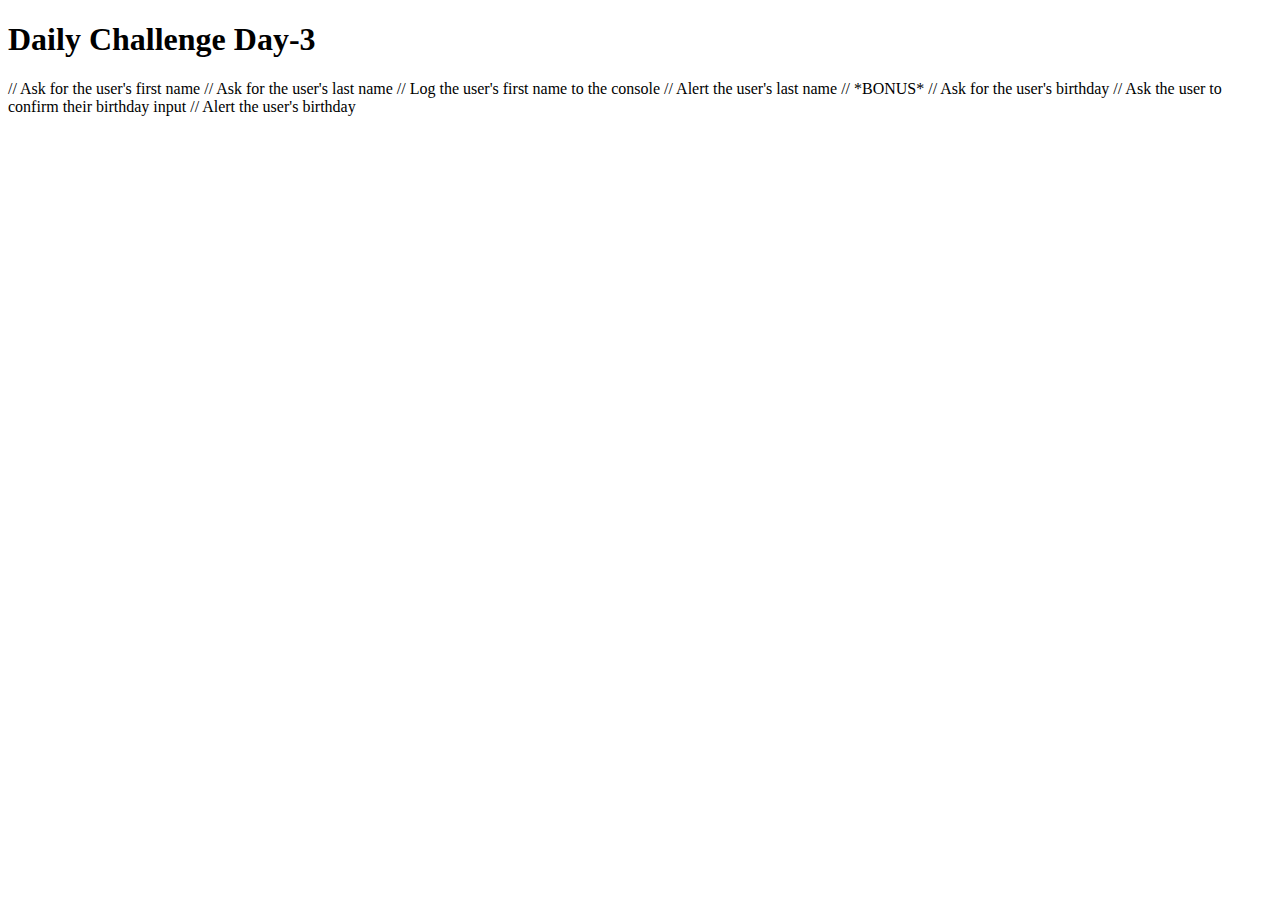
<file: day-3/index.html>
<!DOCTYPE html>
<html lang="en">
<head>
    <meta charset="UTF-8">
    <meta name="viewport" content="width=device-width, initial-scale=1.0">
    <title>Document</title>
</head>
<body>
    <h1>Daily Challenge Day-3</h1>

    // Ask for the user's first name
// Ask for the user's last name
// Log the user's first name to the console
// Alert the user's last name

// *BONUS* 
// Ask for the user's birthday
// Ask the user to confirm their birthday input
// Alert the user's birthday
    
    <script>
        const fname = prompt('What is your first name?');
        const lname = prompt('What is your last name?');
        console.log(fname);
        alert(lname);
        const bday = prompt('What is your Bday?');
        confirm('Is ' + bday + ' correct?');
        alert(bday);
        alert(lname.split('').reverse().join(''));

    </script>

    <script>
        const


    </script>


</body>
</html>
</file>
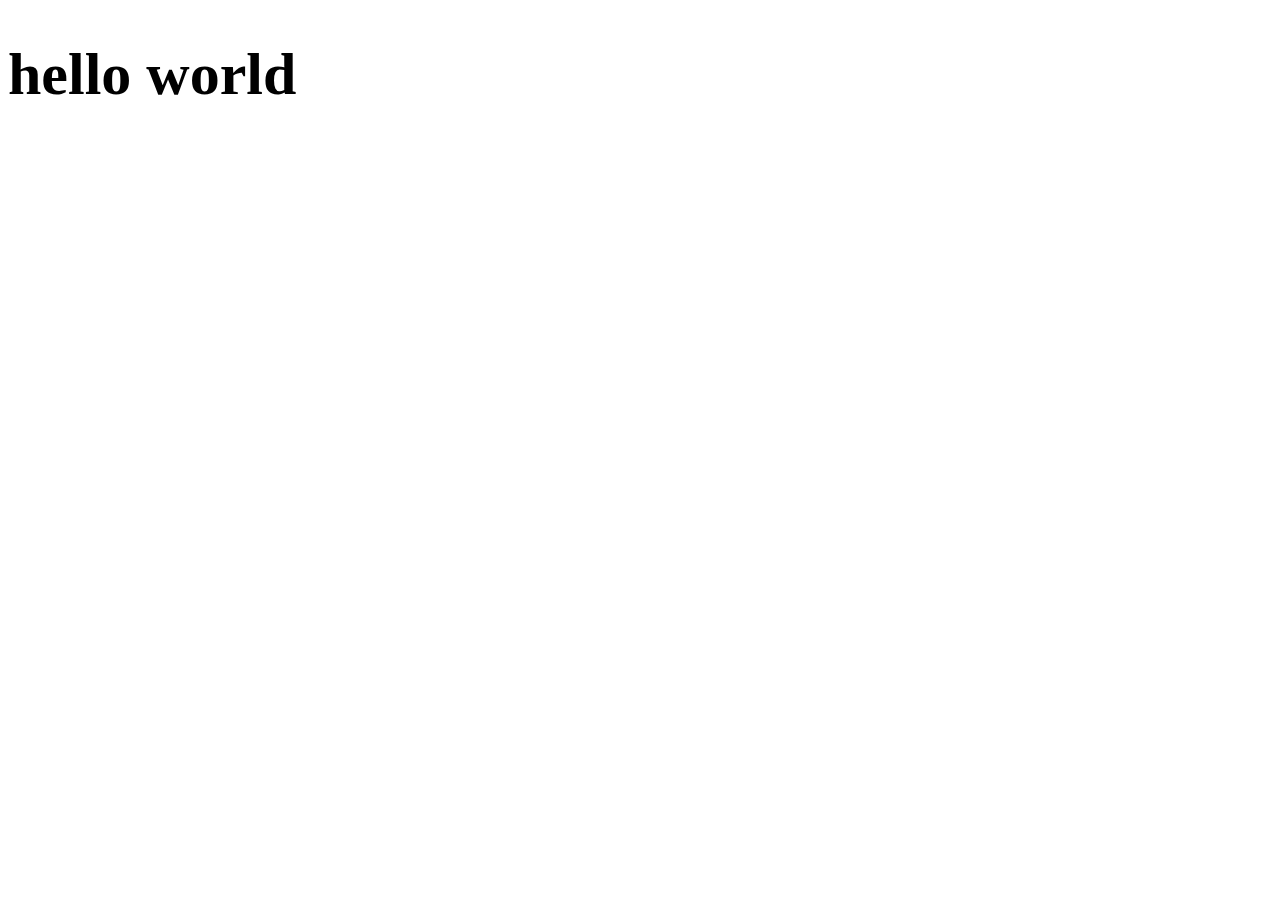
<file: day-4/index.html>
<!DOCTYPE html>
<html lang="en">
<head>
    <meta charset="UTF-8">
    <meta name="viewport" content="width=device-width, initial-scale=1.0">
    <title>Document</title>
   <style>

       
   </style> 
</head>
<body>
    <h1 style="font-size: 60px;">hello world</h1>
</body>
</html>
</file>
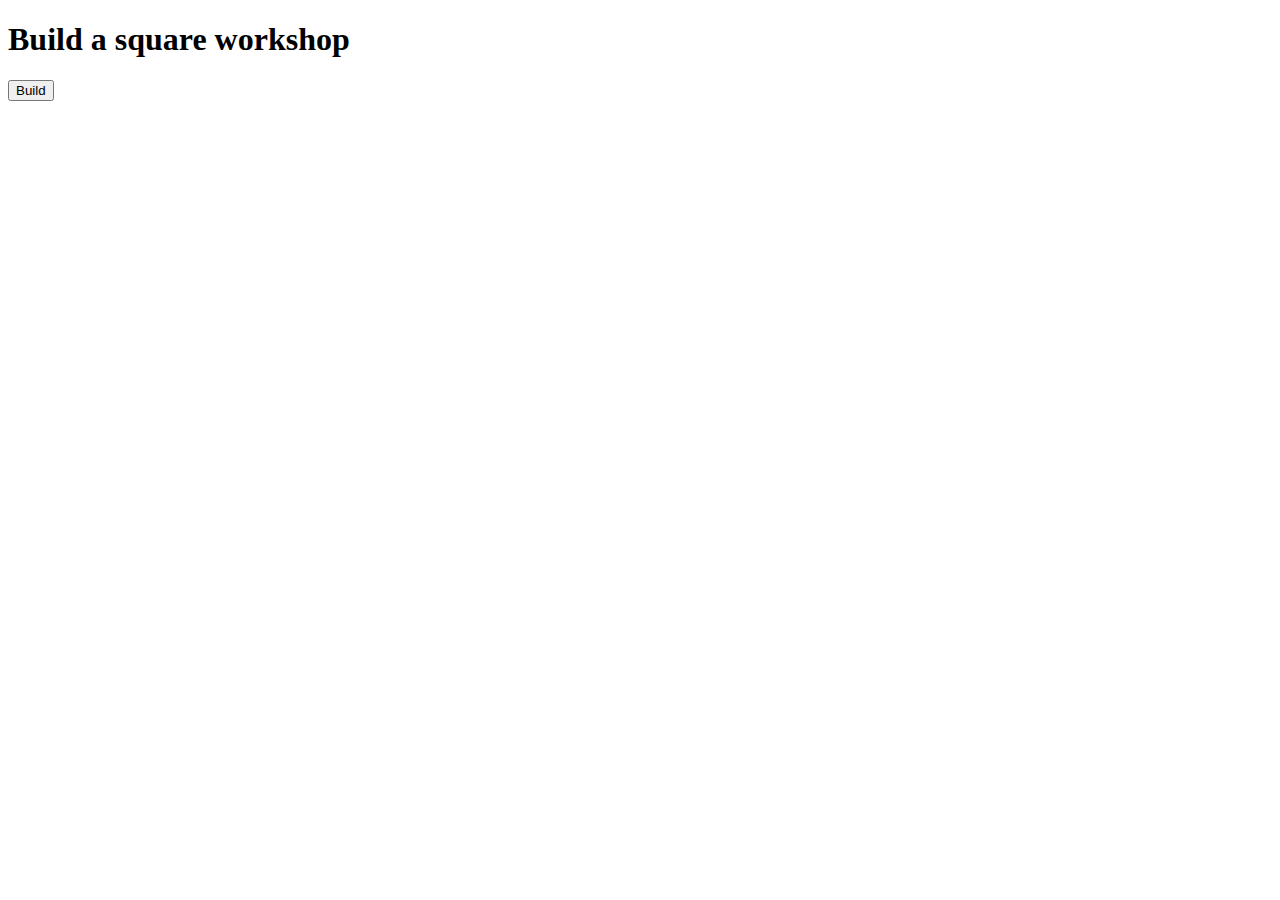
<file: day-3/build.html>
<!DOCTYPE html>
<html lang="en">
<head>
    <meta charset="UTF-8">
    <meta name="viewport" content="width=device-width, initial-scale=1.0">
    <title>Document</title>
    <style>
        div {
            display: inline-block;
        }
    </style>
</head>
<body>
    <h1>Build a square workshop</h1>

    <button>Build</button>
    <script>
        function howtobuildasquare() {
        const element = document.createElement('div');
        document.body.appendChild(element);
        const size = prompt('how big?');
        element.style.height = size + 'px';
        element.style.width = size + 'px';
        element.style.backgroundColor = prompt('what color?');
        element.innerHTML = new Date();
        console.log(size);

        }



    </script>
</body>
</html>
</file>
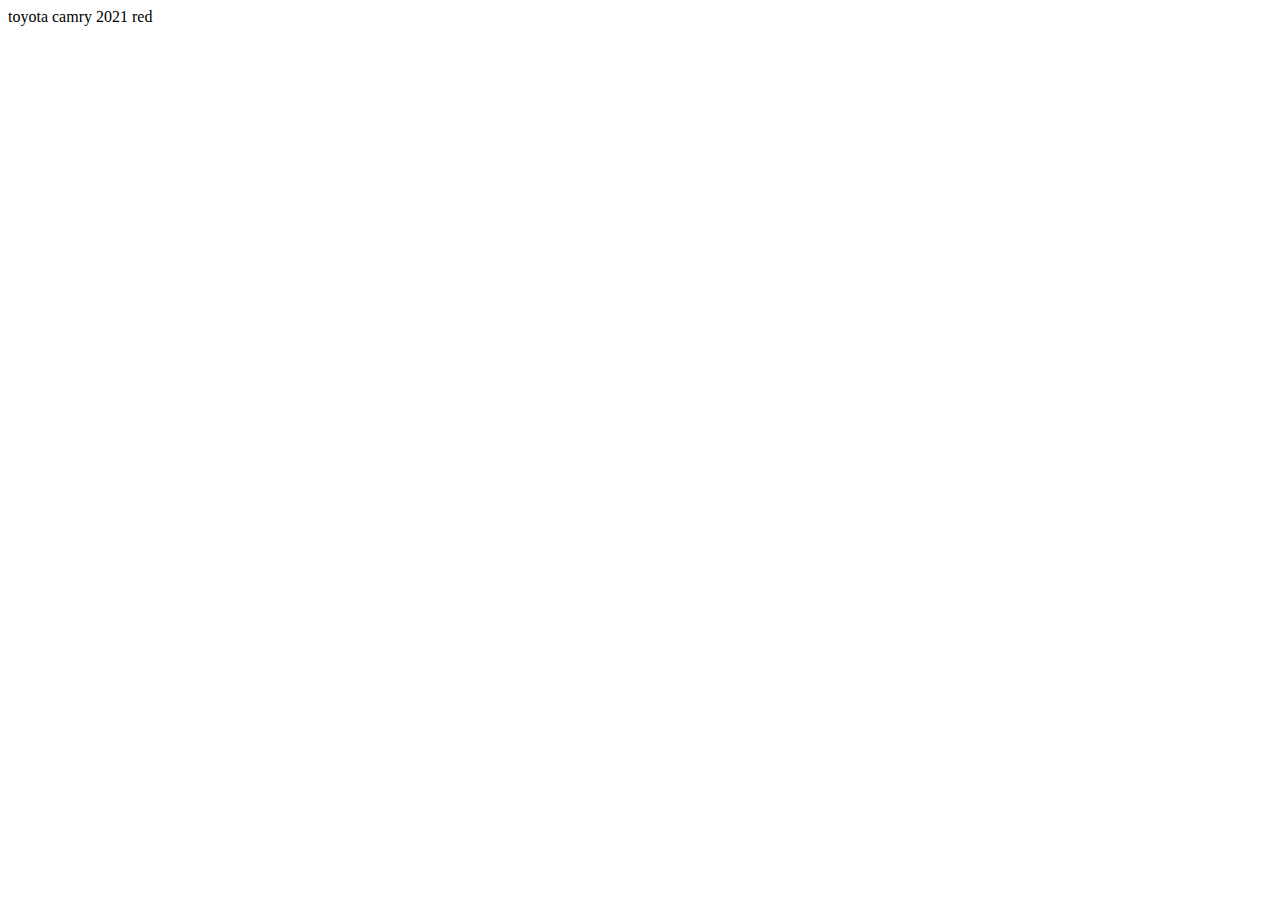
<file: day-8/takehome.html>
<!DOCTYPE html>
<html lang="en">
<head>
    <meta charset="UTF-8">
    <meta http-equiv="X-UA-Compatible" content="IE=edge">
    <meta name="viewport" content="width=device-width, initial-scale=1.0">
    <title>Document</title>
</head>
<body>
    <script>
        class car{
           make = "";
           model = "";
           year = "";
           color = "";
           
           constructor (make, model, year, color){
               this.make = make;
               this.model = model;
               this.year = year;
               this.color = color;

               console.log(this.make, this.model, this.year, this.color);

               const div = document.createElement('div');
               document.body.appendChild(div);
               div.innerHTML = this.make + " "+ this.model + " "+ this.year + " "+ this.color; 


           }

        } 
        user1 = new car("toyota", "camry", "2021", "red");
    </script>
</body>
</html>
</file>
